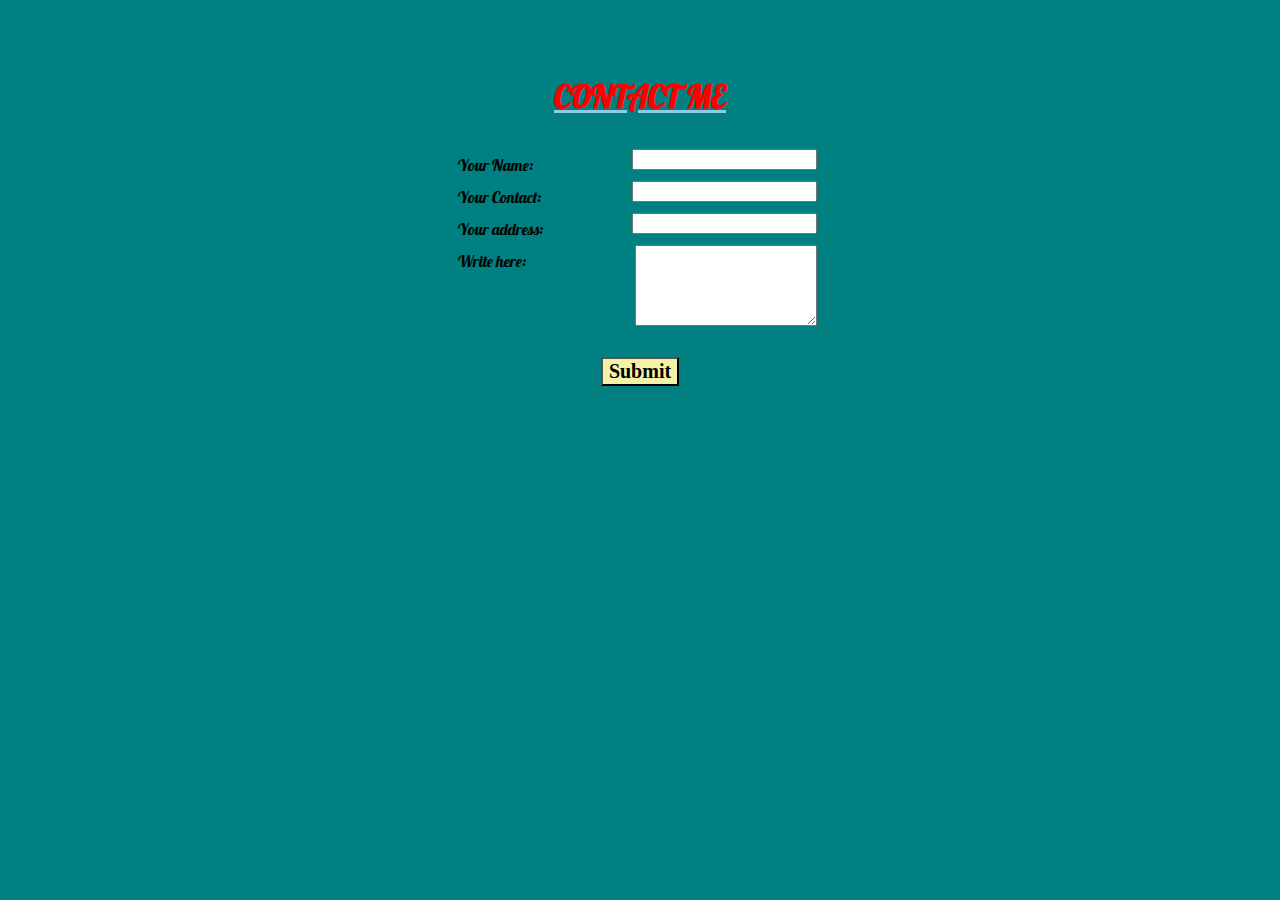
<file: contact.html>
<!DOCTYPE html>
<html>
    <head>
        <meta charset="utf-8">
        <link rel="stylesheet" href="css/style.css">
        <link href="https://fonts.googleapis.com/css2?family=Lobster&display=swap" rel="stylesheet">
        <title>
            Contact Me
        </title>
    </head>
    <body class="b2">
        <h1 style="color: red;text-decoration: underline skyblue; line-height: 2;">CONTACT ME</h1>
        <form action="google.com" method="post" enctype="text/plain">
            <label class="l1">Your Name:</label>
            <input class="cl1" type="text" name="your name:" value=""><br>

            <label class="l1" >Your Contact:</label>
            <input class="cl1" type="text" name="your contact" value=""><br>

            <label class="l1" >Your address:</label>
            <input class="cl1"type="text" name="your address:" value=""><br>

            <label class="l1">Write here:</label>
            <textarea  class="cl1" rows="5" cols="auto" name="Your text"></textarea><br>

            <input class="s1" type="submit" name="" >

        
        
        </form>
    </body>
</html>
</file>
<file: css/style.css>
body{
    font-family: 'Lobster', cursive;
  
    text-align: center;
    
    
    
}
.pic{
    width:20%;
    margin:15px auto;
}
ul{
    line-height: 2;
    text-align: center;
    
    
}
.p1{text-align: center;}
.p2{
    position: relative;
    margin-top: 10%;
}
.p3{
    text-align: center;
}
p{
    font-size:1rem;
    color: #070707;
    position: relative;
    top: 10%;
     
}

.h1{
    padding:10px;
    font-weight: normal;
    color: #cfcbcb;
    font-size:3rem;
    font-family: 'Caveat', cursive;
    
    
}
h1{
    color: blue;
}
h2{
    font-size:2rem;
    color:red;
    text-align:center;
    margin:0px auto;
    text-decoration: underline green;
    
    
}

.c1{
    position:absolute;
    right:300px;
}
.c2{
    position: absolute;
    left:300px;
    margin-bottom:20px;
}
 .box1{
     background-color: teal;
     padding-top: 30px;

     
 }
 hr{
     border-width: 8px ;
     border-color: rgb(168, 163, 163);
     width: 30%;
     border-style: dotted none none none;
     height: 10px;
     margin-top:30px;
     clear:left;
     

 }
 .skillrow{
     width:50%;
     margin:30px auto 30px auto;
     text-align: left;

 }
 .java{
     width:25%;
     float:left;
 }
 .html{
     width:25%;
     float:right;

 }
 .css{width:25%;
     float:left}

 .javascript{
     width:25%;
     float:right;
 }
 .div1{
     
     margin:20%;
 }
 .div2{
     margin:20%;
 }
 .div3{
     
     margin:20%
 }


 /******************************* Contact Form ************************************************/

 .contact_button{
     width:auto;
     padding:5px 10px;
     background-color: blue;
     font-size: 25px;
     color:white;
     text-decoration: none;
     
     
 }
 .contact_button:hover{
     color: yellow;
         
}

.b2{
    width:30%;
    margin:5% auto 300px auto;
    position:relative;
    line-height: 2;
    font-family: 'Lobster', cursive;
    background-color: teal;
    
 
}
.l1{
    position: absolute;
    left:10px;
}
.cl1{
    position:absolute;
    right:15px;
}
.s1{
    margin-top: 80px;
    font-weight: bold;
    font-size: 20px;
    font-family: serif;
    background-color: rgb(243, 243, 165);
}
 /*********Third Box***/
 .box3{
     position:relative;
     background-color:teal;
      padding: 5%;
 }
 .a1:hover{
     color: yellow;
     

 }
 .a1{
margin:auto 10%;
font-size:1.2rem ;

 }
</file>
